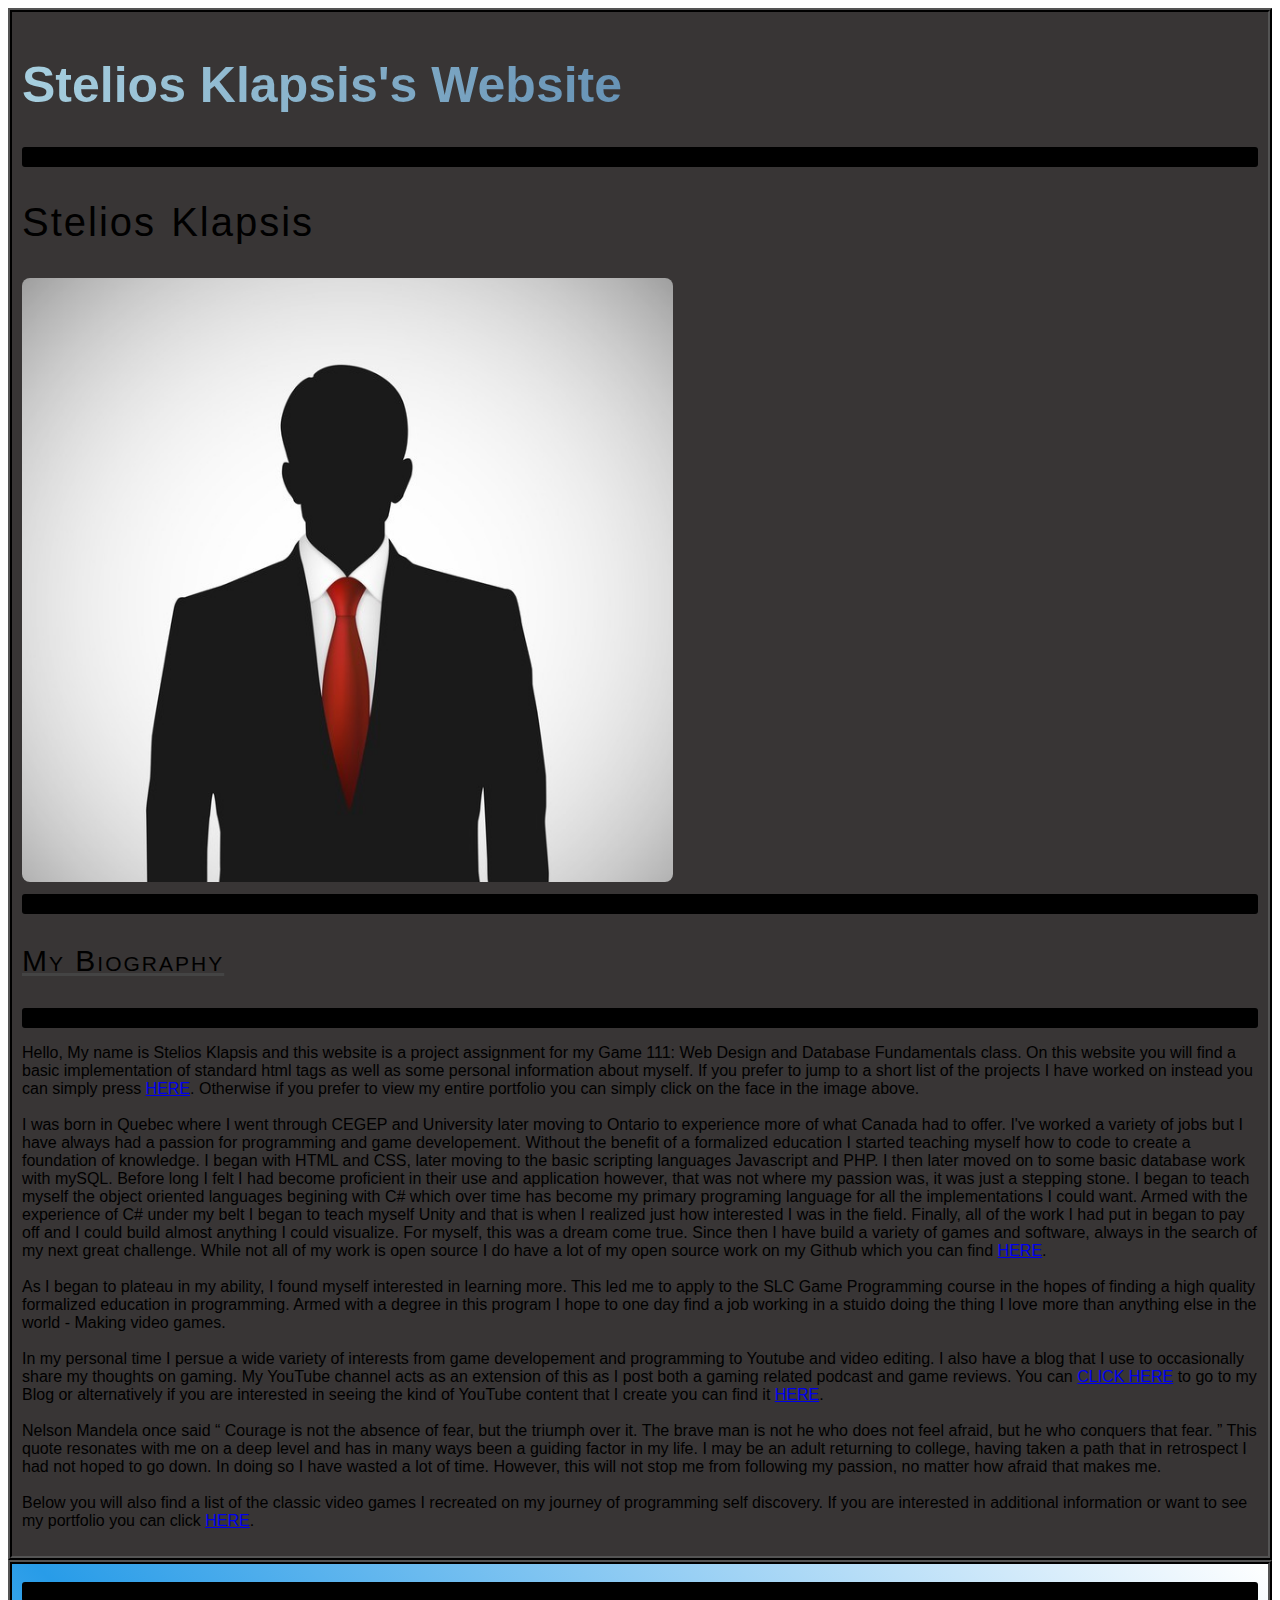
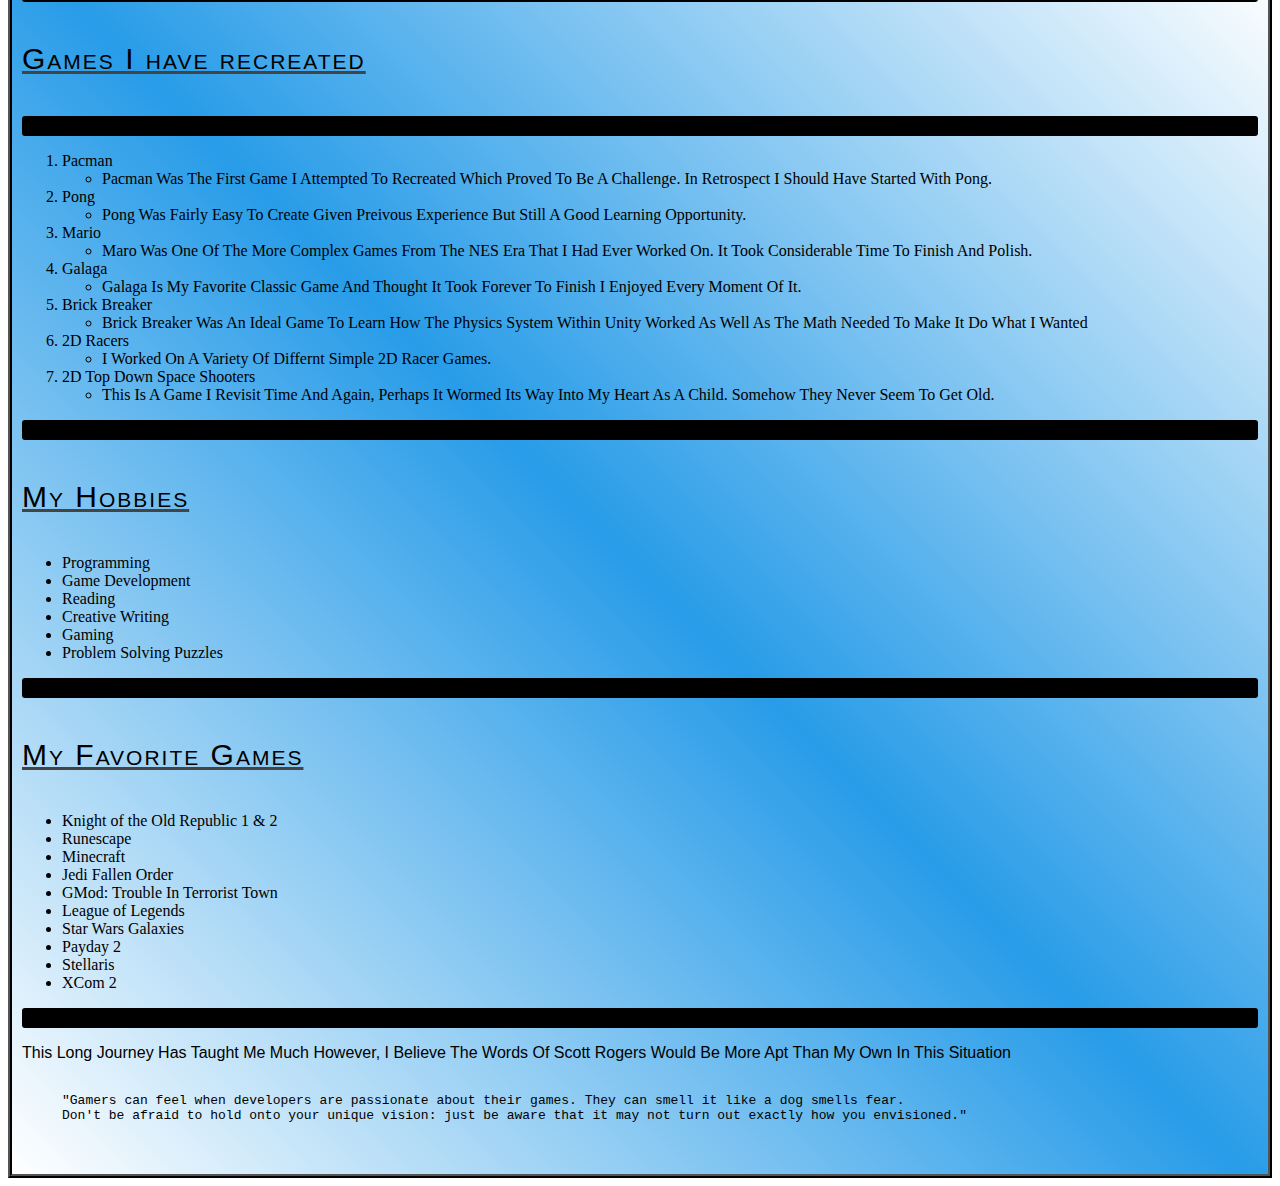
<file: index.html>
<!DOCTYPE html>
<html>
<head>
  <title>Stelios Klapsis' Website</title>
  <meta charset="UTF-8">
  <meta name="description" content="Stelios' GAME111 Website Assignment">
  <meta name="keywords" content="HTML">
  <meta name="author" content="Stelios Klapsis">
  <meta name="viewport" content="width=device-width, initial-scale=1.0">   
<style>
    h1, h2, h3, h4 {
      font-family: Impact, Charcoal, sans-serif;
    }
    div {   
      padding: 10px;
      border:5px ridge #310fee;
      border-width:4px;
      border-style:ridge;
      border-color:black;
    }
</style>
<link rel="stylesheet" href="/CSS/Styles.css">
</head>
<body>
    
<!-- This is a comment tag added to display the proper format for a comment in HTML -->

<div class="professional">
<h1>Stelios Klapsis's Website</h1>
    
<hr>
    
<h2 id="styledtitle">Stelios Klapsis</h2>
    
<img src="/Images/Me_Silhouette.png" alt="A Placeholder for a picture of Stelios" usemap="#myImageMap">
<map name="myImageMap">
    <area target="_blank" alt="My Portfolio" title="My Portfolio" href="portfolio.html" coords="248,86,403,291" shape="rect">
</map>
    
<hr>
    
<h3 class="smallcaps underline" style="font-size: 30px">My Biography</h3>
    
<hr>

<p>Hello, My name is Stelios Klapsis and this website is a project assignment for my Game 111: Web Design and Database Fundamentals class. On this website you will find a basic implementation of standard html tags as well as some personal information about myself. If you prefer to jump to a short list of the projects I have worked on instead you can simply press 
<a href="#games_list">HERE</a>.
Otherwise if you prefer to view my entire portfolio you can simply click on the face in the image above.
    
<br>
<br>
    
I was born in Quebec where I went through CEGEP and University later moving to Ontario to experience more of what Canada had to offer. I've worked a variety of jobs but I have always had a passion for programming and game developement. Without the benefit of a formalized education I started teaching myself how to code to create a foundation of knowledge. I began with HTML and CSS, later moving to the basic scripting languages Javascript and PHP. I then later moved on to some basic database work with mySQL. Before long I felt I had become proficient in their use and application however, that was not where my passion was,  it was just a stepping stone. I began to teach myself the object oriented languages begining with C# which over time has become my primary programing language for all the implementations I could want. Armed with the experience of C# under my belt I began to teach myself Unity and that is when I realized just how interested I was in the field. Finally, all of the work I had put in began to pay off and I could build almost anything I could visualize. For myself, this was a dream come true. Since then I have build a variety of games and software, always in the search of my next great challenge. While not all of my work is open source I do have a lot of my open source work on my Github which you can find 
<a href="https://github.com/BeyondTheEcho" target="_blank">HERE</a>.
<br>
<br>
As I began to plateau in my ability, I found myself interested in learning more. This led me to apply to the SLC Game Programming course in the hopes of finding a high quality formalized education in programming. Armed with a degree in this program I hope to one day find a job working in a stuido doing the thing I love more than anything else in the world - Making video games. 
<br>
<br>
In my personal time I persue a wide variety of interests from game developement and programming to Youtube and video editing. I also have a blog that I use to occasionally share my thoughts on gaming. My YouTube channel acts as an extension of this as I post both a gaming related podcast and game reviews. You can 
<a href="https://codexreviews.com/" target="_blank">CLICK HERE</a>
to go to my Blog or alternatively if you are interested in seeing the kind of YouTube content that I create you can find it 
<a href="https://www.youtube.com/channel/UCAFzAY4eTw9veF5bylI0row?view_as=subscriber" target="_blank">HERE</a>.
<br>
<br>
Nelson Mandela once said
<q>
Courage is not the absence of fear, but the triumph over it. The brave man is not he who does not feel afraid, but he who conquers that fear.
</q>
This quote resonates with me on a deep level and has in many ways been a guiding factor in my life. I may be an adult returning to college, having taken a path that in retrospect I had not hoped to go down. In doing so I have wasted a lot of time. However, this will not stop me from following my passion, no matter how afraid that makes me.
<br>
<br>
Below you will also find a list of the classic video games I recreated on my journey of programming self discovery. If you are interested in additional information or want to see my portfolio you can click 
<a href="/portfolio.html" target="_blank">HERE</a>.
</p>
    
</div>
    
<div class="personal">
    
<hr>
    <h4 id="games_list" class="smallcaps underline">Games I have recreated</h4>
<hr>
<ol>
  <li>Pacman</li>
    <ul>
        <li class="caps">
            Pacman was the first game I attempted to recreated which proved to be a challenge. In retrospect I should have started with Pong.
        </li>
    </ul>
  <li>Pong</li>
    <ul>
        <li class="caps">
            Pong was fairly easy to create given preivous experience but still a good learning opportunity.
        </li>
    </ul>
  <li>Mario</li>
    <ul>
        <li class="caps">
            Maro was one of the more complex games from the NES era that I had ever worked on. It took considerable time to finish and polish.
        </li>
    </ul>
  <li>Galaga</li>
    <ul>
        <li class="caps">
            Galaga is my favorite classic game and thought it took forever to finish I enjoyed every moment of it.
        </li>
    </ul>
  <li>Brick Breaker</li>
    <ul>
        <li class="caps">
            Brick Breaker was an ideal game to learn how the physics system within Unity worked as well as the math needed to make it do what I wanted
        </li>
    </ul>
  <li>2D Racers</li>
    <ul>
        <li class="caps">
            I worked on a variety of differnt simple 2D racer games.
        </li>
    </ul>
  <li>2D Top Down Space Shooters</li>
    <ul>
        <li class="caps">
            This is a game I revisit time and again, perhaps it wormed its way into my heart as a child. Somehow they never seem to get old.
        </li>
    </ul>
</ol>
    
<hr>

<h4 class="smallcaps underline">My Hobbies</h4>
    
<ul>
  <li>Programming</li>
  <li>Game Development</li>
  <li>Reading</li>
  <li>Creative Writing</li>
  <li>Gaming</li>
  <li>Problem Solving Puzzles</li>
</ul>

<hr>
    
<h4 class="smallcaps underline">My Favorite Games</h4>
    
<ul>
  <li>Knight of the Old Republic 1 & 2</li>
  <li>Runescape</li>
  <li>Minecraft</li>
  <li>Jedi Fallen Order</li>
  <li>GMod: Trouble In Terrorist Town</li>
  <li>League of Legends</li>
  <li>Star Wars Galaxies</li>
  <li>Payday 2</li>
  <li>Stellaris</li>
  <li>XCom 2</li>
</ul>

<hr>

<p class="caps">This long journey has taught me much however, I believe the words of Scott Rogers would be more apt than my own in this situation</p>
    
<pre>
<blockquote cite="https://www.goodreads.com/work/quotes/13313639-level-up-the-guide-to-great-video-game-design">
"Gamers can feel when developers are passionate about their games. They can smell it like a dog smells fear.
Don't be afraid to hold onto your unique vision: just be aware that it may not turn out exactly how you envisioned."
</blockquote>
</pre>
      
</div>
    
</body>
</html>
</file>
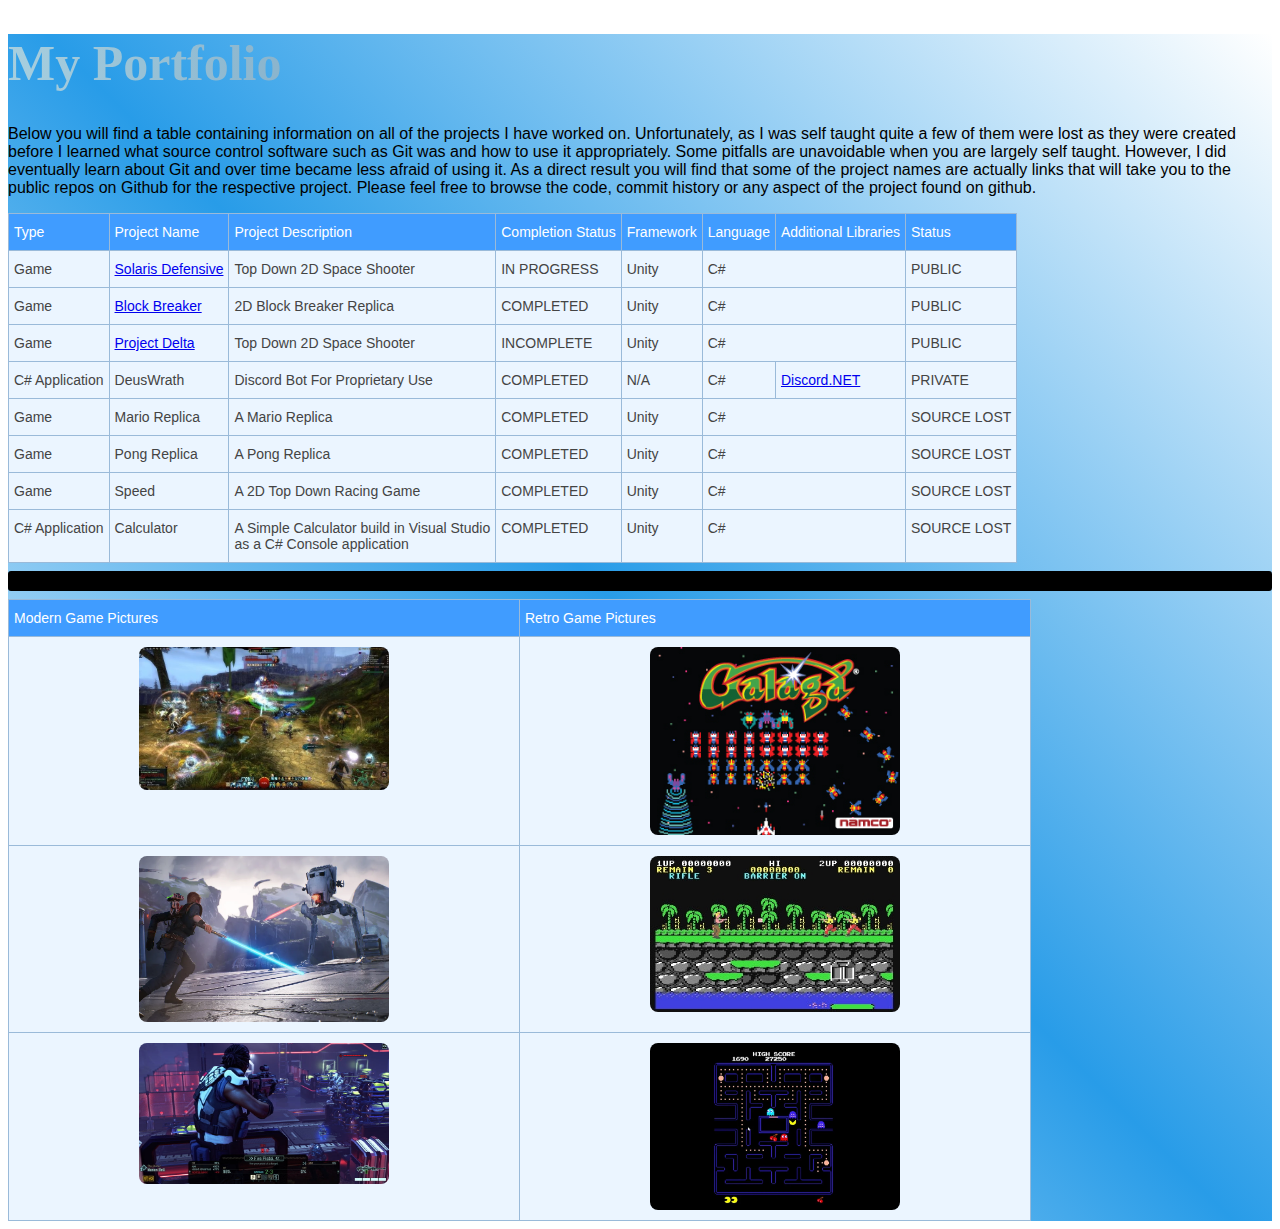
<file: portfolio.html>
<!DOCTYPE html>
<html>
<head>
  <title>Stelios Klapsis' Portfolio</title>
  <meta charset="UTF-8">
  <meta name="description" content="Stelios' GAME111 Website Assignment">
  <meta name="keywords" content="HTML">
  <meta name="author" content="Stelios Klapsis">
  <meta name="viewport" content="width=device-width, initial-scale=1.0">
<style>
    .myGradientDiv {
    background: #FFFFFF;
    background: -moz-linear-gradient(45deg, #FFFFFF 0%, #289CE8 50%, #FFFFFF 100%);
    background: -webkit-linear-gradient(45deg, #FFFFFF 0%, #289CE8 50%, #FFFFFF 100%);
    background: linear-gradient(45deg, #FFFFFF 0%, #289CE8 50%, #FFFFFF 100%);
    }
    img {
        max-width: 500px;
        height: auto;
        display: block;
        margin-left: auto;
        margin-right: auto;
        width: 50%;
    }
</style>
<link rel="stylesheet" href="/CSS/Styles.css">
</head>
<body>

<div class="myGradientDiv">    
    
<h1>My Portfolio</h1>

<p>
Below you will find a table containing information on all of the projects I have worked on. Unfortunately, as I was self taught quite a few of them were lost as they were created before I learned what source control software such as Git was and how to use it appropriately. Some pitfalls are unavoidable when you are largely self taught. However, I did eventually learn about Git and over time became less afraid of using it. As a direct result you will find that some of the project names are actually links that will take you to the public repos on Github for the respective project. Please feel free to browse the code, commit history or any aspect of the project found on github.
</p>
    

<table class="tg">
<thead>
  <tr>
    <th class="tg-0pky">Type<br></th>
    <th class="tg-0pky">Project Name</th>
    <th class="tg-0lax">Project Description<br></th>
    <th class="tg-0lax">Completion Status</th>
    <th class="tg-0pky">Framework<br></th>
    <th class="tg-0pky">Language<br></th>
    <th class="tg-0lax">Additional Libraries</th>
    <th class="tg-0lax">Status</th>
  </tr>
</thead>
<tbody>
  <tr>
    <td class="tg-0pky">Game</td>
    <td class="tg-0pky"><a href="https://github.com/BeyondTheEcho/Solaris_Defensive" target="_blank" rel="noopener noreferrer">Solaris Defensive</a></td>
    <td class="tg-0lax">Top Down 2D Space Shooter</td>
    <td class="tg-0lax">IN PROGRESS</td>
    <td class="tg-0pky">Unity</td>
    <td class="tg-0pky" colspan="2">C#</td>
    <td class="tg-0lax">PUBLIC</td>
  </tr>
  <tr>
    <td class="tg-0pky">Game</td>
    <td class="tg-0pky"><a href="https://github.com/BeyondTheEcho/Block_Breaker_Replica" target="_blank" rel="noopener noreferrer">Block Breaker</a><br></td>
    <td class="tg-0lax">2D Block Breaker Replica<br></td>
    <td class="tg-0lax">COMPLETED</td>
    <td class="tg-0pky">Unity</td>
    <td class="tg-0pky" colspan="2">C#</td>
    <td class="tg-0lax">PUBLIC</td>
  </tr>
  <tr>
    <td class="tg-0pky">Game</td>
    <td class="tg-0pky"><a href="https://github.com/BeyondTheEcho/Project_Delta" target="_blank" rel="noopener noreferrer">Project Delta</a></td>
    <td class="tg-0lax">Top Down 2D Space Shooter<br></td>
    <td class="tg-0lax">INCOMPLETE</td>
    <td class="tg-0pky">Unity</td>
    <td class="tg-0pky" colspan="2">C#<br></td>
    <td class="tg-0lax">PUBLIC</td>
  </tr>
  <tr>
    <td class="tg-0pky">C# Application</td>
    <td class="tg-0pky">DeusWrath</td>
    <td class="tg-0lax">Discord Bot For Proprietary Use</td>
    <td class="tg-0lax">COMPLETED</td>
    <td class="tg-0pky">N/A</td>
    <td class="tg-0pky">C#</td>
    <td class="tg-0lax"><a href="https://github.com/discord-net/Discord.Net" target="_blank" rel="noopener noreferrer">Discord.NET</a></td>
    <td class="tg-0lax">PRIVATE</td>
  </tr>
  <tr>
    <td class="tg-0lax">Game</td>
    <td class="tg-0lax">Mario Replica</td>
    <td class="tg-0lax">A Mario Replica</td>
    <td class="tg-0lax">COMPLETED</td>
    <td class="tg-0lax">Unity</td>
    <td class="tg-0lax" colspan="2">C#</td>
    <td class="tg-0lax">SOURCE LOST<br></td>
  </tr>
  <tr>
    <td class="tg-0lax">Game</td>
    <td class="tg-0lax">Pong Replica</td>
    <td class="tg-0lax">A Pong Replica</td>
    <td class="tg-0lax">COMPLETED</td>
    <td class="tg-0lax">Unity</td>
    <td class="tg-0lax" colspan="2">C#</td>
    <td class="tg-0lax">SOURCE LOST<br></td>
  </tr>
  <tr>
    <td class="tg-0lax">Game</td>
    <td class="tg-0lax">Speed</td>
    <td class="tg-0lax">A 2D Top Down Racing Game</td>
    <td class="tg-0lax">COMPLETED</td>
    <td class="tg-0lax">Unity</td>
    <td class="tg-0lax" colspan="2">C#</td>
    <td class="tg-0lax">SOURCE LOST<br></td>
  </tr>
  <tr>
    <td class="tg-0lax">C# Application</td>
    <td class="tg-0lax">Calculator</td>
    <td class="tg-0lax">A Simple Calculator build in Visual Studio<br>as a C# Console application<br></td>
    <td class="tg-0lax">COMPLETED</td>
    <td class="tg-0lax">Unity</td>
    <td class="tg-0lax" colspan="2">C#</td>
    <td class="tg-0lax">SOURCE LOST<br></td>
  </tr>
</tbody>
</table>
    
<hr>
    
<table class="tg">
<thead>
  <tr>
    <th class="tg-0lax">Modern Game Pictures</th>
    <th class="tg-0lax">Retro Game Pictures</th>
  </tr>
</thead>
<tbody>
  <tr>
    <td class="tg-0lax"><img src="/Images/GW2.jpg"></td>
    <td class="tg-0lax"><img src="/Images/Galaga.jpg"></td>
  </tr>
  <tr>
    <td class="tg-0lax"><img src="/Images/FallenOrder.png"></td>
    <td class="tg-0lax"><img src="/Images/Contra.jpg"></td>
  </tr>
  <tr>
    <td class="tg-0lax"><img src="/Images/xcom2.jpeg"></td>
    <td class="tg-0lax"><img src="/Images/Pacman.png"></td>
  </tr>
</tbody>
</table>
    
</div>

</body>
</html>
</file>
<file: CSS/Styles.css>
h1 {
  font-size: 50px;
  background: #A7CFDF;
  background: -webkit-linear-gradient(to right, #A7CFDF 0%, #23538A 100%);
  background: -moz-linear-gradient(to right, #A7CFDF 0%, #23538A 100%);
  background: linear-gradient(to right, #A7CFDF 0%, #23538A 100%);
  -webkit-background-clip: text;
  -webkit-text-fill-color: transparent;

}

div.professional {
  background: #383535;
}

div.personal {
  background: #FFFFFF;
  background: -moz-linear-gradient(45deg, #FFFFFF 0%, #289CE8 50%, #FFFFFF 100%);
  background: -webkit-linear-gradient(45deg, #FFFFFF 0%, #289CE8 50%, #FFFFFF 100%);
  background: linear-gradient(45deg, #FFFFFF 0%, #289CE8 50%, #FFFFFF 100%);
}



hr {
  border: 10px solid black;
  border-radius: 3px;
}

p {
  font-family: Arial, Helvetica, sans-serif;
  font-weight: normal;
  text-decoration: none;
  font-style: normal;
  font-variant: normal;
  text-transform: none;
}

.caps {
  text-transform: capitalize;
}

.underline {
  text-decoration: underline rgb(68, 68, 68);
}

.smallcaps {
  font-family: Arial, Helvetica, sans-serif;
  font-variant: small-caps;
  font-size: 30px;
  letter-spacing: 2px;
  font-weight: normal;
}

#styledtitle {
  font-family: Impact, Charcoal, sans-serif;
  font-size: 40px;
  letter-spacing: 2px;
  word-spacing: 2px;
  color: black;
  font-weight: 400;
  text-decoration: rgb(68, 68, 68);
  font-style: normal;
  font-variant: normal;
  text-transform: capitalize;
}

img {
    border-radius: 8px
}

.tg  {border-collapse:collapse;border-color:#9ABAD9;border-spacing:0;}
.tg td{background-color:#EBF5FF;border-color:#9ABAD9;border-style:solid;border-width:1px;color:#444;
  font-family:Arial, sans-serif;font-size:14px;overflow:hidden;padding:10px 5px;word-break:normal;}
.tg th{background-color:#409cff;border-color:#9ABAD9;border-style:solid;border-width:1px;color:#fff;
  font-family:Arial, sans-serif;font-size:14px;font-weight:normal;overflow:hidden;padding:10px 5px;word-break:normal;}
.tg .tg-0pky{border-color:inherit;text-align:left;vertical-align:top}
.tg .tg-0lax{text-align:left;vertical-align:top}
</file>
